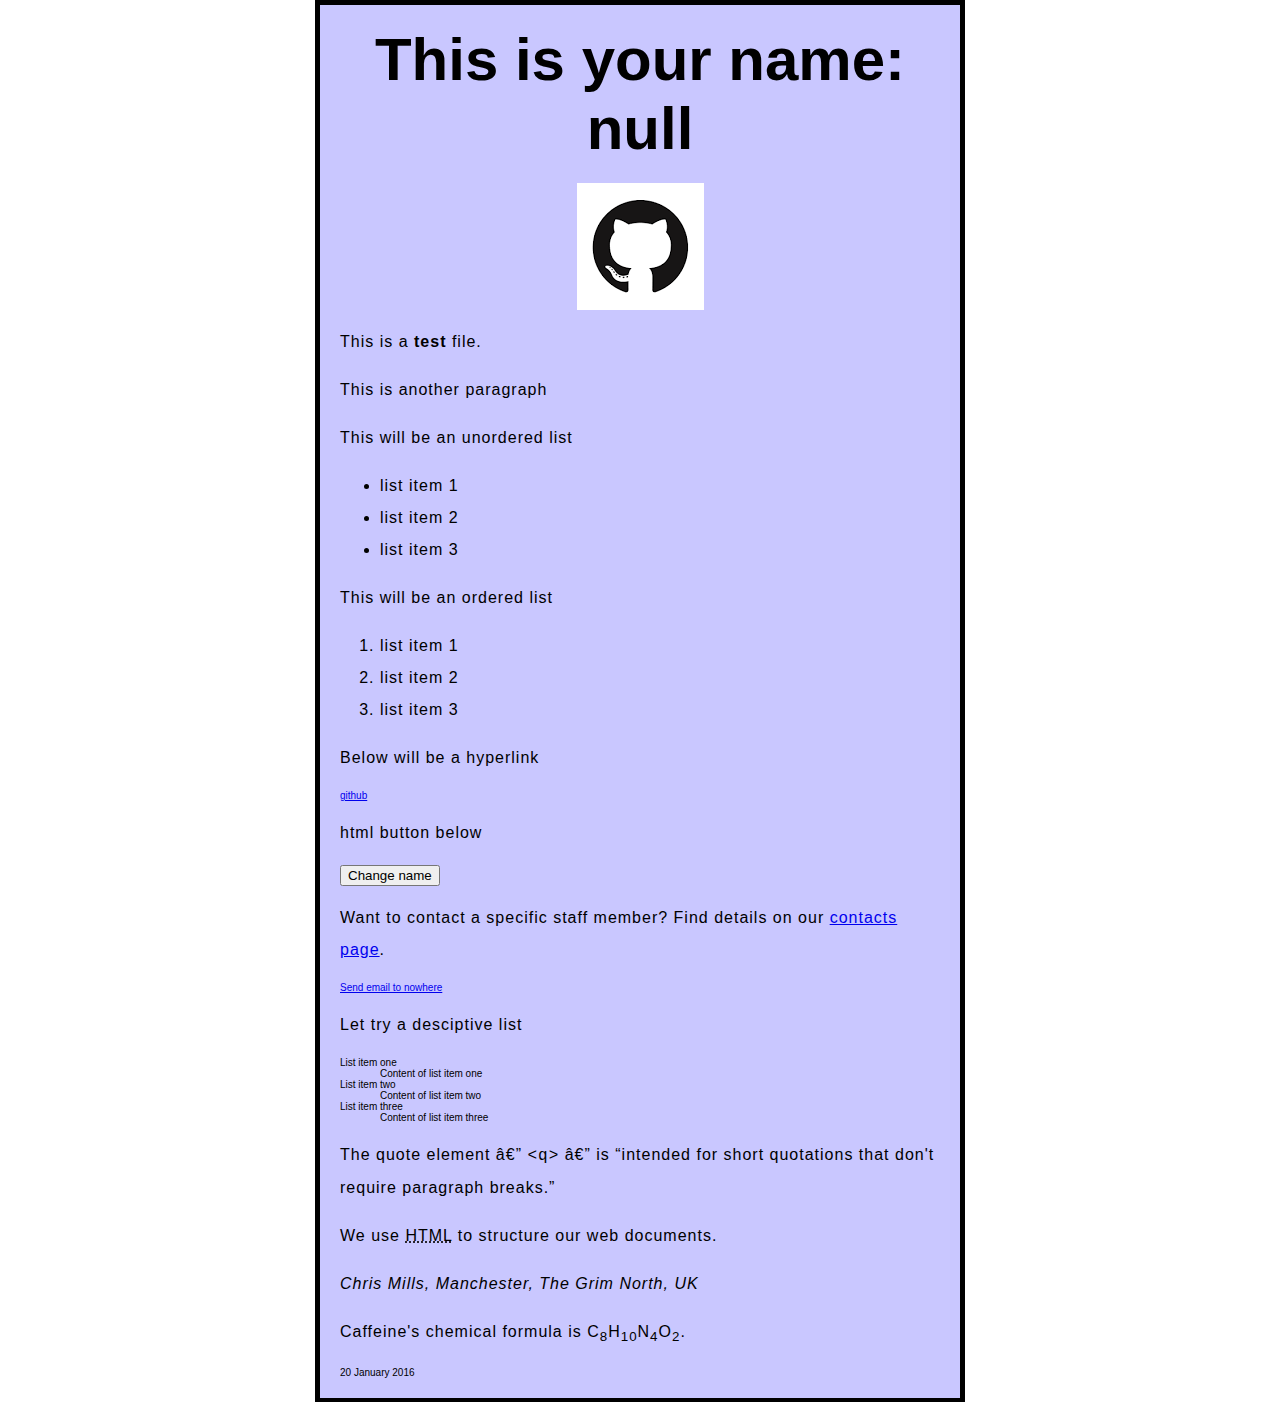
<file: index.html>
<!DOCTYPE html>
<html>
  <head>
  <link href="styles/style.css" rel="stylesheet" type="text/css">
  <link rel="shortcut icon" href="images/github-logo.png">
    <meta charset="utf-10">
    <title>My test page</title>
    <meta name="author" content="Mike Vosskuhler">
    <meta name="description" content="This is a basic website">
  </head>
  <body>
   <h1>This is a header</h1>
    <img src="images/github-logo.png" alt="My test image">
<p>This is a <strong>test</strong> file.</p>
<p>This is another paragraph</p>
<p>This will be an unordered list</p>
<ul>
  <li>list item 1</li>
  <li>list item 2</li>
  <li>list item 3</li>
</ul>
<p>This will be an ordered list</p>
<ol>
  <li>list item 1</li>
  <li>list item 2</li>
  <li>list item 3</li>
</ol>
<p>Below will be a hyperlink</p>
<a href="https://github.com"
  title="The github homepage">
  github</a>
<p>html button below</p>
<button>Change name</button>
<p>Want to contact a specific staff member?
Find details on our <a href="contacts.html">contacts page</a>.</p>
<a href="mailto:nowhere@mozilla.org">Send email to nowhere</a>
<p>Let try a desciptive list</p>
<dl>
  <dt>List item one</dt>
  <dd>Content of list item one</dd>
  <dt>List item two</dt>
  <dd>Content of list item two</dd>
  <dt>List item three</dt>
  <dd>Content of list item three</dd>
</dl>
<p>The quote element — <code>&lt;q&gt;</code> — is <q cite="https://developer.mozilla.org/en-US/docs/Web/HTML/Element/q">intended
for short quotations that don't require paragraph breaks.</q></p>
<p>We use <abbr title="Hypertext Markup Language">HTML</abbr> to structure our web documents.</p>
<address>
  <p>Chris Mills, Manchester, The Grim North, UK</p>
</address>
<p>Caffeine's chemical formula is C<sub>8</sub>H<sub>10</sub>N<sub>4</sub>O<sub>2</sub>.</p>
<time datetime="2016-01-20">20 January 2016</time>

<script src="scripts/main.js"></script>
</body>
</html>
</file>
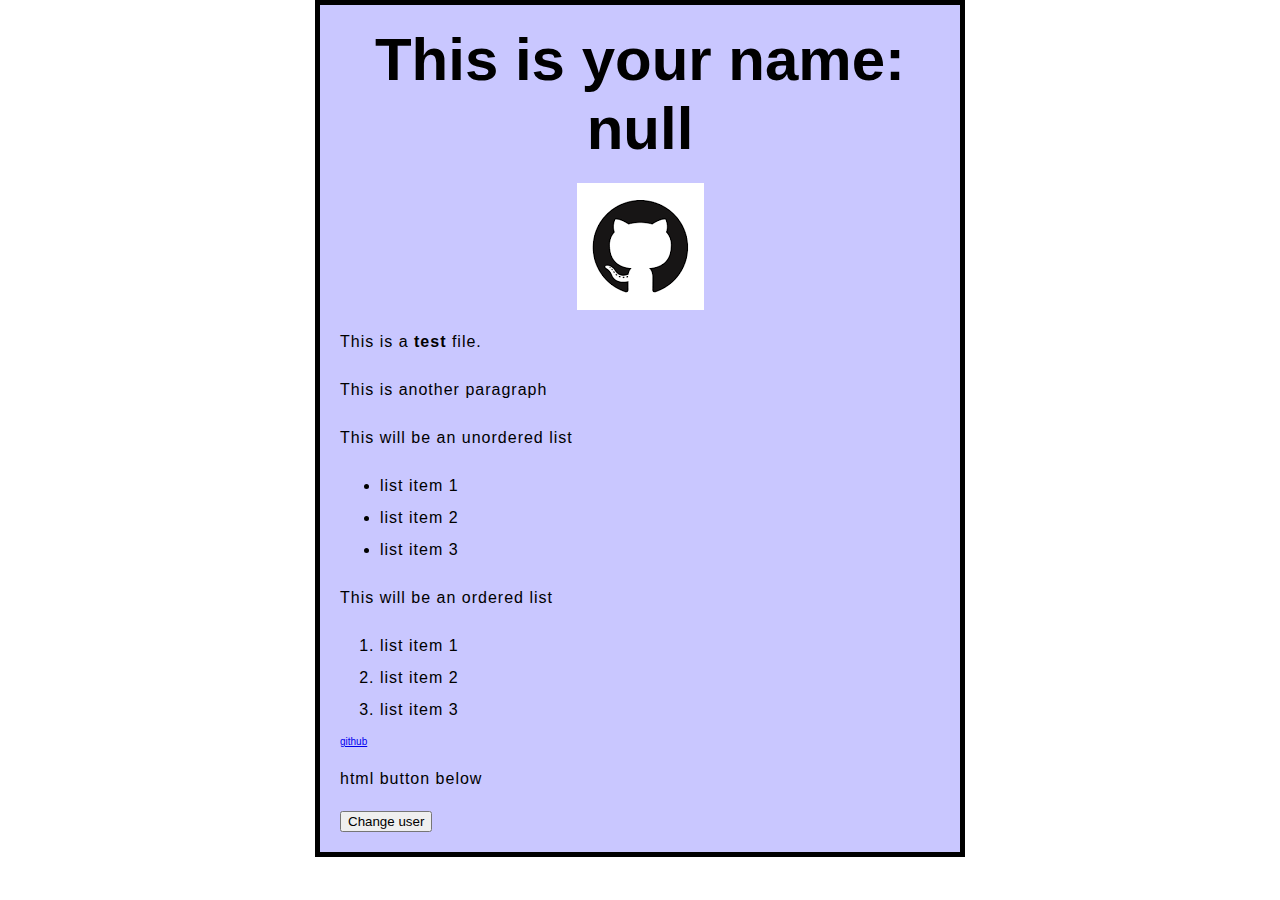
<file: site1/index.html>
<!DOCTYPE html>
<html>
  <head>
  <link href="styles/style.css" rel="stylesheet" type="text/css">
    <meta charset="utf-8">
    <title>My test page</title>
  </head>
  <body>
   <h1>This is a header</h1>
    <img src="images/github-logo.png" alt="My test image">
</html>
<p>This is a <strong>test</strong> file.</p>
<p>This is another paragraph</p>
<p>This will be an unordered list</p>
<ul>
  <li>list item 1</li>
  <li>list item 2</li>
  <li>list item 3</li>
</ul>
<p>This will be an ordered list</p>
<ol>
  <li>list item 1</li>
  <li>list item 2</li>
  <li>list item 3</li>
</ol>
<a href="https://github.com">github</a>
<p>html button below</p>
<button>Change user</button>
<script src="scripts/main.js"></script>
</body>
</file>
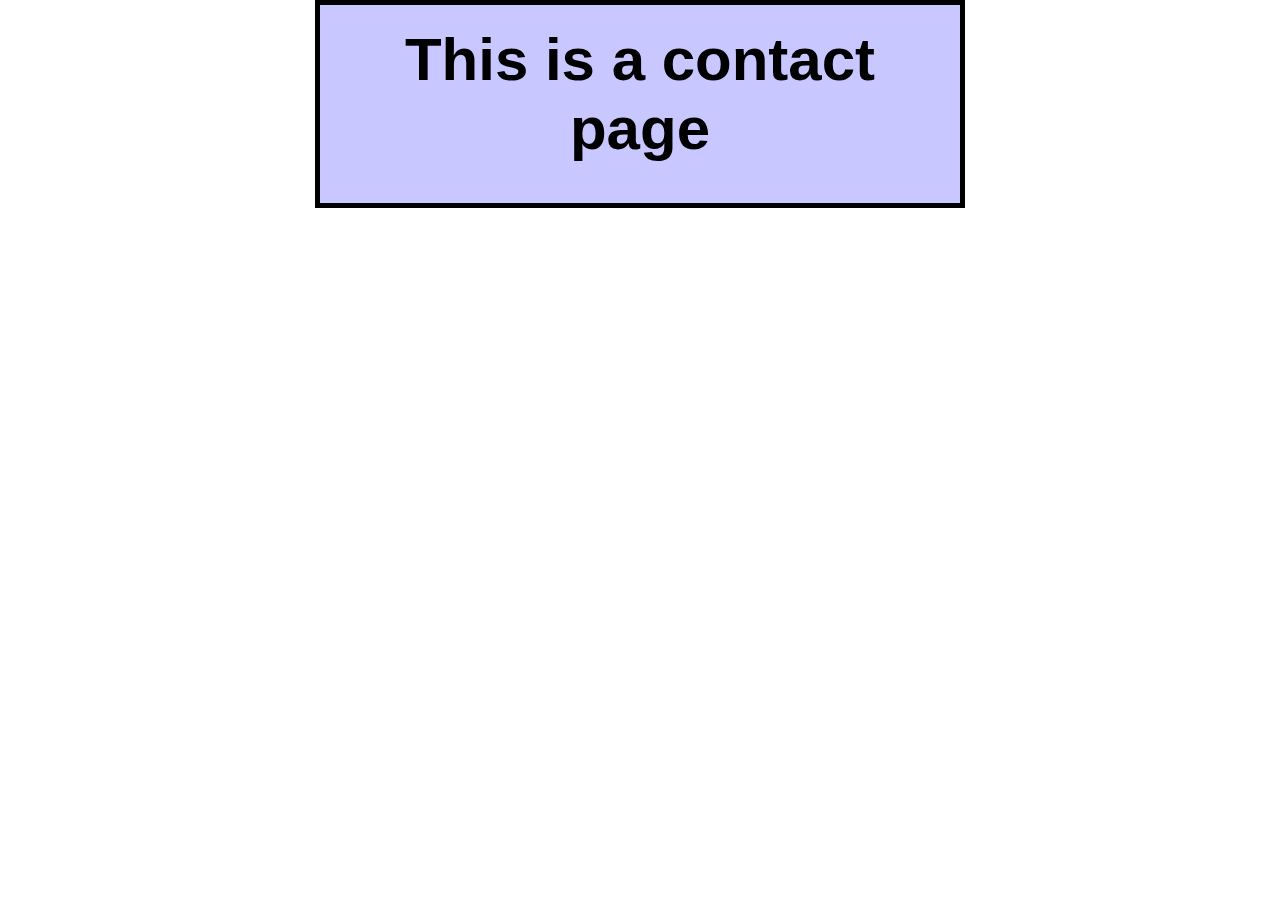
<file: contacts.html>
<!DOCTYPE html>
<html lang="en-US">
  <head>
    <link href="styles/style.css" rel="stylesheet" type="text/css">
    <meta charset="utf-8">
    <title>contacts page</title>
  </head>
  <body>
    <h1>This is a contact page</h1>
  </body>
</html>
</file>
<file: styles/style.css>
html {
  font-size: 10px; /* px means 'pixels': the base font size is now 10 pixels high  */
  font-family: 'Open Sans', sans-serif; /* this should be the rest of the output you got from Google fonts */
}
h1 {
  font-size: 60px;
  text-align: center;
}

p, li {
  font-size: 16px;    
  line-height: 2;
  letter-spacing: 1px;
}
html {
  background-color: #FFFFFF;
}
body {
  width: 600px;
  margin: 0 auto;
  background-color: #C9C7FF;
  padding: 0 20px 20px 20px;
  border: 5px solid black;
}
h1 {
  margin: 0;
  padding: 20px 0;
}
img {
  display: block;
  margin: 0 auto;
}
</file>
<file: site1/styles/style.css>
html {
  font-size: 10px; /* px means 'pixels': the base font size is now 10 pixels high  */
  font-family: 'Open Sans', sans-serif; /* this should be the rest of the output you got from Google fonts */
}
h1 {
  font-size: 60px;
  text-align: center;
}

p, li {
  font-size: 16px;    
  line-height: 2;
  letter-spacing: 1px;
}
html {
  background-color: #FFFFFF;
}
body {
  width: 600px;
  margin: 0 auto;
  background-color: #C9C7FF;
  padding: 0 20px 20px 20px;
  border: 5px solid black;
}
h1 {
  margin: 0;
  padding: 20px 0;
}
img {
  display: block;
  margin: 0 auto;
}
</file>
